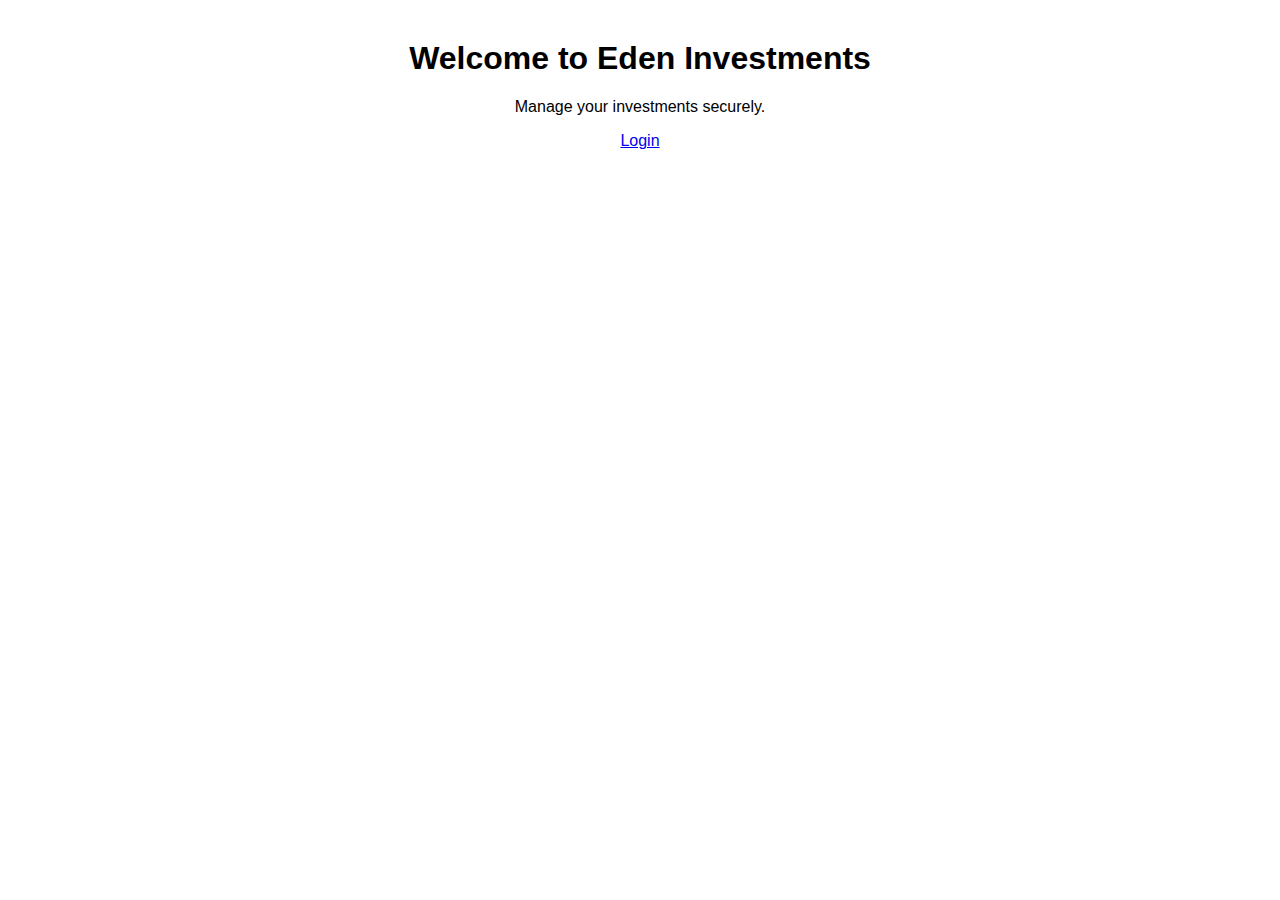
<file: index.html>
<!DOCTYPE html>
<html>
<head>
  <title>Eden Investments</title>
  <link rel="stylesheet" href="styles.css">
</head>
<body>
  <h1>Welcome to Eden Investments</h1>
  <p>Manage your investments securely.</p>
  <a href="login.html">Login</a>
</body>
</html>
</file>
<file: styles.css>
body {
  font-family: Arial, sans-serif;
  margin: 40px;
  text-align: center;
}
input, button {
  margin: 10px;
  padding: 8px;
}
#investment-details {
  margin-top: 20px;
  text-align: left;
  display: inline-block;
}
</file>
